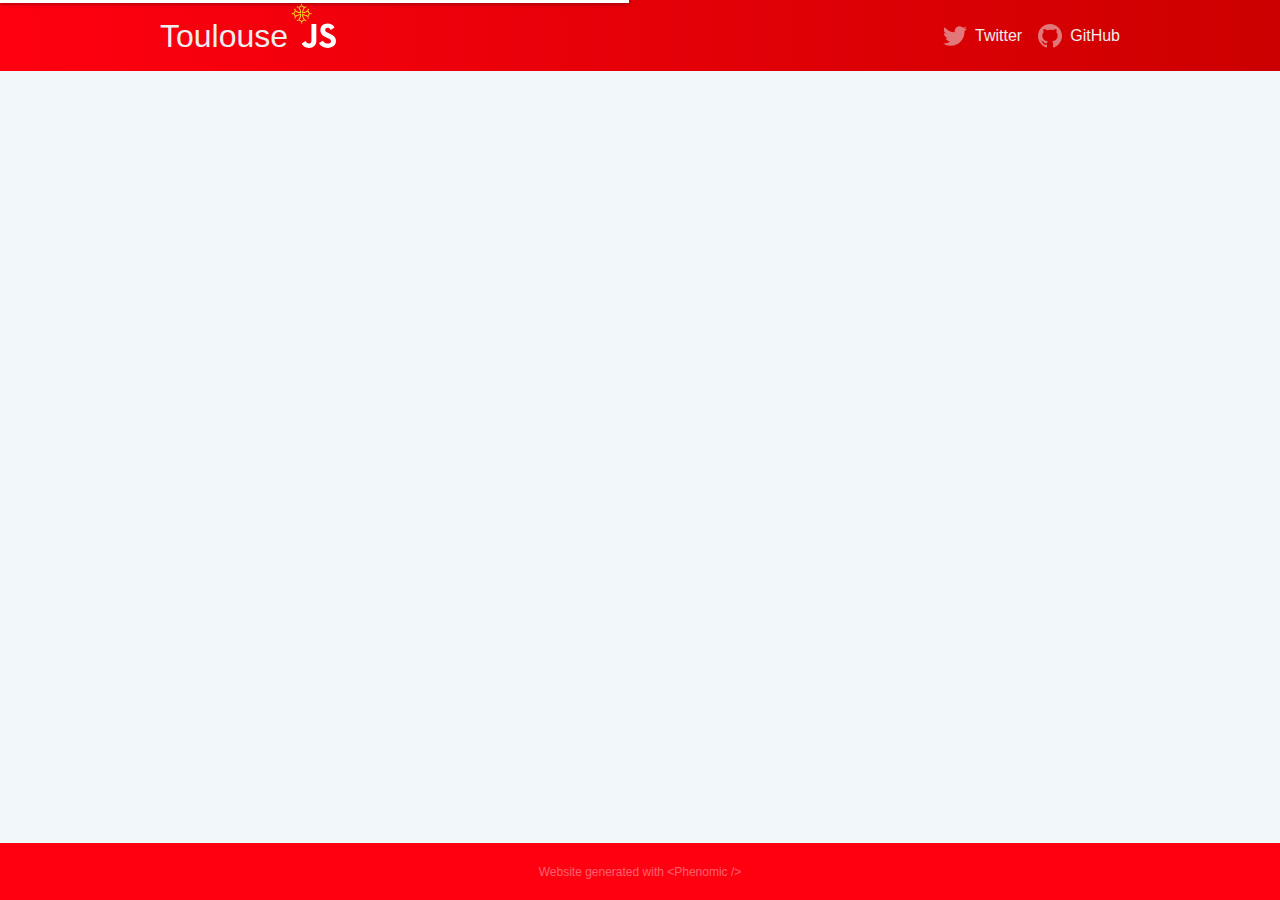
<file: loading/index.html>
<!doctype html><html lang="en"><head><meta charset="utf-8" /><meta http-equiv="X-UA-Compatible" content="IE=edge" /><meta name="viewport" content="width=device-width, initial-scale=1" /><link rel="stylesheet" href="/phenomic.browser.3c3f6cba41ba9c8c5332.css" /><meta data-react-helmet="true" name="generator" content="Phenomic 0.17.1"/><meta data-react-helmet="true" property="og:site_name" content="toulouse-js"/><meta data-react-helmet="true" name="twitter:site" content="@ToulouseJS"/><meta data-react-helmet="true" name="viewport" content="width=device-width, initial-scale=1"/><title data-react-helmet="true">Loading...</title></head><body><div id="phenomic"><div class="_2Mf6m" data-reactroot="" data-reactid="1" data-react-checksum="2099195166"><div hidden="" data-reactid="2"><!-- react-empty: 3 --><!-- react-empty: 4 --><style data-reactid="5">@-ms-viewport { width: device-width; }</style></div><header class="_2gGRo" data-reactid="6"><nav class="_2frUm" data-reactid="7"><div class="_37D8R" data-reactid="8"><a class="Ezg15" href="/" data-reactid="9"><span class="_2qOdn" data-reactid="10">Toulouse</span><span class="SVGInline" data-reactid="11"><?xml version="1.0" encoding="UTF-8"?>
<svg class="SVGInline-svg" style="width: 52px;height: 52px;" width="630px" height="630px" viewBox="0 0 630 630" version="1.1" xmlns="http://www.w3.org/2000/svg" xmlns:xlink="http://www.w3.org/1999/xlink">
    <!-- Generator: Sketch 40.1 (33804) - http://www.bohemiancoding.com/sketch -->
    <title>Slice</title>
    <desc>Created with Sketch.</desc>
    <defs></defs>
    <g id="Page-1" stroke="none" stroke-width="1" fill="none" fill-rule="evenodd">
        <g id="toulouse-js">
            <path d="M423.2,492.19 C435.89,512.91 452.4,528.14 481.6,528.14 C506.13,528.14 521.8,515.88 521.8,498.94 C521.8,478.64 505.7,471.45 478.7,459.64 L463.9,453.29 C421.18,435.09 392.8,412.29 392.8,364.09 C392.8,319.69 426.63,285.89 479.5,285.89 C517.14,285.89 544.2,298.99 563.7,333.29 L517.6,362.89 C507.45,344.69 496.5,337.52 479.5,337.52 C462.16,337.52 451.17,348.52 451.17,362.89 C451.17,380.65 462.17,387.84 487.57,398.84 L502.37,405.18 C552.67,426.75 581.07,448.74 581.07,498.18 C581.07,551.48 539.2,580.68 482.97,580.68 C427.99,580.68 392.47,554.48 375.09,520.14 L423.2,492.19 Z M214.07,497.32 C223.37,513.82 231.83,527.77 252.17,527.77 C271.62,527.77 283.89,520.16 283.89,490.57 L283.89,289.27 L343.09,289.27 L343.09,491.37 C343.09,552.67 307.15,580.57 254.69,580.57 C207.29,580.57 179.84,556.04 165.88,526.495 L214.07,497.32 Z" id="Shape" fill="#FFFFFF"></path>
            <g id="croix-occitane" transform="translate(165.500000, 165.500000) scale(1, -1) translate(-165.500000, -165.500000) translate(45.000000, 45.000000)" fill="#F7DF1E">
                <path d="M115.984318,239.920163 C109.701629,237.07332 109.358045,228.53279 115.444399,225.096945 C116.965988,224.262525 117.898574,224.115275 120.254582,224.262525 C123.641344,224.507943 125.310183,225.538697 126.929939,228.38554 C129.433198,232.704888 127.666191,237.711405 122.905092,239.920163 C120.401833,241.049084 118.53666,241.049084 115.984318,239.920163 L115.984318,239.920163 Z" id="Shape"></path>
                <path d="M113.137475,220.237678 C109.112627,214.93666 102.339104,209.782892 95.810998,207.034216 C92.1297352,205.463544 84.5217923,202.862118 82.1167006,202.371283 C80.7423625,202.076782 80.398778,201.635031 79.1226069,198.297352 L77.6501018,194.517923 L80.496945,190.98391 C84.4236253,186.124644 89.9700611,177.289613 92.6205703,171.694094 C96.007332,164.429735 99.4431772,153.238697 102.339104,140.280652 L102.584521,139.102648 L98.2651731,139.397149 C83.5401222,140.526069 69.3059063,146.41609 50.6050916,159.1778 L46.0403259,162.319145 L42.4572301,161.533809 L38.8741344,160.748473 L38.2360489,157.459878 C37.2543788,152.502444 34.1621181,144.010998 31.904277,140.329735 C29.6955193,136.648473 24.590835,130.709369 20.7132383,127.22444 L18.1118126,124.917515 L18.1118126,120.205499 L18.1118126,115.444399 L21.6458248,112.499389 C29.2046843,106.167617 32.689613,99.8849287 37.8433809,83.3437882 C38.5305499,81.2331976 38.6287169,81.1350305 41.9173116,80.00611 C43.7824847,79.3680244 45.5985743,78.8771894 45.9912424,78.8771894 C46.3839104,78.8771894 48.0527495,79.9570265 49.7215886,81.2331976 C57.4276986,87.3686354 66.6553971,92.6696538 74.7541752,95.614664 C81.6749491,98.2160896 101.357434,103.320774 101.946436,102.731772 C102.191853,102.437271 100.130346,91.7861507 98.6087576,85.6997963 C94.9765784,71.3183299 89.6755601,60.5199593 81.1350305,49.8688391 L78.3863544,46.4820774 L79.7606925,42.7026477 C80.496945,40.592057 81.2331976,38.6778004 81.4295316,38.4814664 C81.6258656,38.2851324 83.5401222,37.6961303 85.6507128,37.1562118 C96.301833,34.6038697 102.339104,31.3643585 109.897963,24.1 L115.149898,18.9953157 L120.5,18.9953157 L125.850102,18.9953157 L127.028106,20.7132383 C128.893279,23.4619145 135.0778,29.0574338 138.415479,31.0207739 C142.489409,33.4258656 148.673931,35.8800407 154.809369,37.5979633 L159.717719,38.9723014 L161.042974,42.5553971 C161.779226,44.5678208 162.220978,46.3839104 162.073727,46.6784114 C161.877393,46.9729124 160.601222,48.5435845 159.1778,50.1633401 C153.631365,56.593279 148.428513,65.4773931 144.992668,74.4596741 C143.323829,78.7299389 139.937067,91.8352342 138.660896,98.7069246 L137.973727,102.584521 L141.213238,102.240937 C145.925255,101.750102 154.563951,99.7867617 159.815886,98.0688391 C168.258248,95.2219959 177.093279,90.5099796 188.87332,82.6566191 L194.027088,79.2207739 L197.217515,79.8588595 C201.34053,80.6441955 202.174949,81.085947 202.174949,82.4602851 C202.174949,84.8653768 204.28554,91.5898167 206.347047,95.810998 C208.752138,100.719348 213.022403,106.609369 218.323422,112.401222 L221.80835,116.180652 L221.80835,121.33442 C221.80835,124.181263 221.612016,126.488187 221.415682,126.488187 C220.728513,126.488187 213.022403,134.488798 211.451731,136.844807 C208.114053,141.753157 204.236456,150.931772 202.224033,158.686965 L201.684114,160.748473 L197.610183,161.730143 L193.585336,162.760896 L190.885743,160.601222 C183.179633,154.367617 172.872098,148.183096 165.215071,145.139919 C159.128717,142.78391 142.78391,138.759063 139.102648,138.759063 L137.973727,138.759063 L138.70998,142.587576 C139.986151,149.704684 142.78391,160.355804 144.550916,165.116904 C147.937678,174.246436 154.073116,184.995723 160.110387,192.358248 L162.417312,195.205092 L161.092057,198.69002 L159.717719,202.174949 L155.300204,203.30387 C144.060081,206.150713 137.973727,209.586558 128.795112,218.323422 L124.868432,222.053768 L119.861914,222.299185 L114.904481,222.544603 L113.137475,220.237678 L113.137475,220.237678 Z M123.641344,206.690631 C128.058859,202.224033 134.734216,197.806517 141.851324,194.76334 L145.58167,193.143585 L142.931161,189.118737 C137.630143,181.118126 132.96721,170.319756 130.267617,160.01222 C128.451527,152.895112 125.162933,131.494705 125.113849,126.39002 C125.113849,125.457434 124.672098,125.40835 136.648473,126.537271 C155.25112,128.20611 170.319756,133.11446 187.597149,143.127495 C190.542159,144.796334 192.996334,146.121589 193.094501,146.023422 C193.143585,145.925255 194.125255,143.863747 195.205092,141.360489 C198.150102,134.685132 202.420367,127.813442 207.279633,121.825255 L208.506721,120.303666 L205.610794,116.769654 C201.046029,111.174134 197.315682,104.400611 195.106925,97.6761711 C194.61609,96.2527495 194.076171,95.0747454 193.879837,95.0747454 C193.683503,95.0747454 191.671079,96.301833 189.413238,97.8234216 C179.694705,104.302444 168.7,108.130957 150.34277,111.517719 C140.133401,113.333809 125.653768,115.395316 125.2611,115.051731 C124.917515,114.708147 126.488187,101.848269 127.862525,93.3568228 C130.807536,75.5395112 135.372301,62.7287169 142.587576,52.2248473 C145.189002,48.396334 145.630754,47.4637475 144.796334,47.4637475 C144.256415,47.4637475 132.083707,40.101222 129.629532,38.2851324 C128.647862,37.5488798 126.340937,35.6837067 124.524847,34.1130346 C122.757841,32.5423625 121.138086,31.2661914 120.990835,31.2661914 C120.843585,31.2661914 118.438493,32.9841141 115.640733,35.0947047 C110.192464,39.2668024 107.002037,41.2301426 99.0995927,45.4022403 C96.2527495,46.8747454 93.8967413,48.1509165 93.7985743,48.2 C93.7494908,48.2490835 95.0256619,50.4578411 96.694501,53.0592668 C101.259267,60.3727088 107.198371,72.201833 108.916293,77.4046843 C111.95947,86.7305499 114.070061,98.2651731 114.659063,109.407128 L114.953564,115.198982 L112.990224,115.198982 C108.474542,115.198982 90.9517312,112.450305 83.1474542,110.486965 C71.8582485,107.689206 62.0415479,103.615275 51.5376782,97.3816701 L47.8564155,95.2219959 L44.8132383,101.406517 C41.6228106,107.88554 38.0397149,112.990224 33.4258656,117.751324 C31.413442,119.812831 30.8244399,120.696334 31.2171079,121.187169 C31.4625255,121.530754 33.5731161,124.132179 35.8309572,126.979022 C38.2360489,130.0222 41.5737271,135.028717 43.8315682,139.151731 C45.9912424,142.980244 47.905499,146.121589 48.101833,146.121589 C48.298167,146.121589 50.1142566,144.943585 52.1757637,143.471079 C61.0107943,137.139308 73.1344196,132.230957 86.0924644,129.727699 C96.301833,127.764358 114.560896,125.555601 115.149898,126.193686 C115.59165,126.635438 114.511813,136.501222 113.039308,145.385336 C110.192464,162.711813 105.529532,175.42444 97.3816701,188.284318 C95.614664,191.082077 94.2403259,193.438086 94.2894094,193.487169 C94.3875764,193.536253 95.4183299,193.928921 96.6454175,194.370672 C102.191853,196.481263 112.499389,202.960285 118.242159,207.917719 C119.174745,208.752138 120.205499,209.390224 120.450916,209.439308 C120.745418,209.439308 122.168839,208.21222 123.641344,206.690631 L123.641344,206.690631 Z" id="Shape"></path>
                <path d="M167.080244,209.242974 C161.337475,206.690631 160.797556,198.395519 166.098574,194.76334 C172.184929,190.591242 180.725458,196.235845 179.105703,203.352953 C178.2222,207.279633 174.933605,209.930143 171.056008,209.930143 C169.68167,209.881059 167.914664,209.586558 167.080244,209.242974 L167.080244,209.242974 Z" id="Shape"></path>
                <path d="M64.4466395,208.555804 C58.4093686,204.727291 58.6547862,196.530346 64.9374745,193.683503 C68.3733198,192.112831 71.5637475,192.603666 74.2633401,195.106925 C78.1409369,198.739104 77.7482688,204.972709 73.4780041,208.015886 C71.2692464,209.586558 66.5572301,209.881059 64.4466395,208.555804 L64.4466395,208.555804 Z" id="Shape"></path>
                <path d="M35.5364562,178.811202 C32.0515275,177.289613 29.8918534,172.872098 30.8244399,169.338086 C32.885947,161.730143 43.1934827,160.503055 46.5802444,167.521996 C47.8564155,170.123422 47.807332,172.381263 46.4820774,175.080855 C44.5187373,178.909369 39.610387,180.578208 35.5364562,178.811202 L35.5364562,178.811202 Z" id="Shape"></path>
                <path d="M196.186762,178.516701 C193.63442,177.142363 192.210998,174.933605 191.96558,171.841344 C191.769246,169.68167 191.96558,168.847251 193.045418,167.031161 C195.352342,163.104481 200.457026,161.681059 204.334623,163.9389 C209.979226,167.129328 210.273727,174.246436 204.972709,178.2222 C203.058452,179.645621 198.54277,179.792872 196.186762,178.516701 L196.186762,178.516701 Z" id="Shape"></path>
                <path d="M4.27026477,127.960692 C1.71792261,126.586354 0.294501018,124.377597 0.0490835031,121.383503 C-0.196334012,118.143992 0.785336049,115.7389 3.1413442,113.922811 C6.82260692,111.125051 12.5162933,112.057637 15.3631365,115.837067 C16.9338086,117.947658 16.8356415,123.199593 15.2158859,125.457434 C12.9089613,128.647862 7.85336049,129.825866 4.27026477,127.960692 L4.27026477,127.960692 Z" id="Shape"></path>
                <path d="M230.054379,128.451527 C226.225866,127.322607 223.722607,124.181263 223.673523,120.450916 C223.526273,113.137475 231.919552,109.308961 237.564155,114.070061 C241.98167,117.800407 241.196334,125.064766 236.042566,127.715275 C234.324644,128.598778 231.625051,128.942363 230.054379,128.451527 L230.054379,128.451527 Z" id="Shape"></path>
                <path d="M35.7818737,77.2574338 C33.3276986,75.9812627 31.3643585,72.8399185 31.3643585,70.1894094 C31.3643585,65.6246436 35.3401222,61.6979633 40.003055,61.6979633 C46.9729124,61.6979633 50.9486762,70.1403259 46.4329939,75.2940937 C43.5861507,78.5336049 39.5613035,79.2698574 35.7818737,77.2574338 L35.7818737,77.2574338 Z" id="Shape"></path>
                <path d="M197.610183,77.2083503 C189.658656,74.3124236 190.100407,63.4158859 198.248269,61.2071283 C204.187373,59.5873727 210.02831,65.2810591 208.506721,71.2692464 C207.328717,75.9321792 202.027699,78.8281059 197.610183,77.2083503 L197.610183,77.2083503 Z" id="Shape"></path>
                <path d="M67.0971487,47.8564155 C64.692057,47.2183299 61.9433809,44.4696538 61.3052953,42.0154786 C59.9800407,37.1562118 63.1704684,32.4441955 68.3242363,31.4625255 C72.201833,30.7753564 77.0610998,34.0639511 77.7973523,37.8924644 C78.9753564,44.3714868 73.4289206,49.5252546 67.0971487,47.8564155 L67.0971487,47.8564155 Z" id="Shape"></path>
                <path d="M166.785743,46.8256619 C163.742566,45.2059063 162.319145,42.6535642 162.564562,39.0704684 C162.859063,34.0639511 166.491242,30.9716904 171.595927,31.3643585 C176.749695,31.80611 180.234623,36.4199593 179.105703,41.4264766 C178.516701,43.9297352 177.191446,45.5494908 174.688187,46.8747454 C171.939511,48.2490835 169.53442,48.2490835 166.785743,46.8256619 L166.785743,46.8256619 Z" id="Shape"></path>
                <path d="M119.291242,16.5411405 C118.407739,16.3448065 117.082485,15.706721 116.346232,15.2158859 C114.726477,14.0378819 112.861303,10.4057026 112.861303,8.44236253 C112.861303,6.28268839 114.824644,2.74867617 116.640733,1.52158859 C124.346843,-3.58309572 133.574542,5.49735234 128.420774,13.1543788 C126.506517,16.001222 122.825255,17.3755601 119.291242,16.5411405 L119.291242,16.5411405 Z" id="Shape"></path>
            </g>
        </g>
    </g>
</svg></span></a></div><div class="_3VLYQ" data-reactid="12"><a href="https://twitter.com/ToulouseJS" class="Ezg15" data-reactid="13"><span class="SVGInline SVGInline--cleaned" data-reactid="14"><svg class="SVGInline-svg SVGInline--cleaned-svg" xmlns="http://www.w3.org/2000/svg" viewBox="0 0 24 24"><path d="M24 4.557a9.83 9.83 0 0 1-2.828.775 4.932 4.932 0 0 0 2.165-2.724 9.864 9.864 0 0 1-3.127 1.195 4.916 4.916 0 0 0-3.594-1.555c-3.18 0-5.515 2.966-4.797 6.045A13.978 13.978 0 0 1 1.67 3.15a4.93 4.93 0 0 0 1.524 6.573 4.903 4.903 0 0 1-2.23-.616c-.053 2.28 1.582 4.415 3.95 4.89a4.935 4.935 0 0 1-2.224.084 4.928 4.928 0 0 0 4.6 3.42A9.9 9.9 0 0 1 0 19.54a13.94 13.94 0 0 0 7.548 2.212c9.142 0 14.307-7.72 13.995-14.646A10.025 10.025 0 0 0 24 4.556z"/></svg></span><!-- react-text: 15 -->Twitter<!-- /react-text --></a><a href="https://github.com/francejs/ToulouseJS.git" class="Ezg15" data-reactid="16"><span class="SVGInline SVGInline--cleaned" data-reactid="17"><svg class="SVGInline-svg SVGInline--cleaned-svg" xmlns="http://www.w3.org/2000/svg" viewBox="0 0 24 24"><path d="M12 0C5.374 0 0 5.373 0 12c0 5.302 3.438 9.8 8.207 11.387.6.11.793-.26.793-.577v-2.234c-3.338.726-4.033-1.416-4.033-1.416-.546-1.387-1.333-1.756-1.333-1.756-1.09-.745.083-.73.083-.73 1.205.085 1.84 1.238 1.84 1.238 1.07 1.834 2.806 1.304 3.49.997.108-.776.42-1.306.763-1.605-2.665-.305-5.467-1.334-5.467-5.93 0-1.312.47-2.382 1.236-3.222-.125-.303-.536-1.524.116-3.176 0 0 1.008-.322 3.3 1.23A11.51 11.51 0 0 1 12 5.803c1.02.005 2.047.138 3.006.404 2.29-1.552 3.297-1.23 3.297-1.23.653 1.653.242 2.874.118 3.176.77.84 1.236 1.91 1.236 3.22 0 4.61-2.807 5.625-5.48 5.922.43.372.824 1.102.824 2.222v3.293c0 .32.192.694.8.576C20.567 21.796 24 17.3 24 12c0-6.627-5.373-12-12-12z"/></svg></span><!-- react-text: 18 -->GitHub<!-- /react-text --></a></div></nav></header><div class="_116Tm" data-reactid="19"><div data-reactid="20"><!-- react-empty: 21 --><!-- react-empty: 22 --><div class="_1zXFJ" data-reactid="23"><div class="_2m0-E" data-reactid="24"></div></div></div></div><footer class="_1Ustb" data-reactid="25"><p data-reactid="26"><a href="https://github.com/MoOx/phenomic#readme" class="_21LuU" data-reactid="27"><!-- react-text: 28 -->Website generated with <!-- /react-text --><span class="MMp-P" data-reactid="29">&lt;Phenomic /&gt;</span></a></p></footer></div></div><script>window.__COLLECTION__ = [{"layout":"PageError","route":"404.html","description":"Content here not used, see src/layouts/PageError","__filename":"404.md","__url":"/404.html","__resourceUrl":"/404.html","__dataUrl":"/404.html.c51e41dcf93740dd221b7da7702623a9.json"},{"title":"Toulouse JS - L'évènement JavaScript du Sud-Ouest","layout":"Homepage","description":"","__filename":"index.md","__url":"/","__resourceUrl":"/index.html","__dataUrl":"/index.html.4c5c686b827353b9c112a420ab11d0e0.json"},{"layout":"PageLoading","description":"Content here not used, see src/layouts/PageLoading. This page is a demo for loading state. You can safely delete if you want.","__filename":"loading.md","__url":"/loading/","__resourceUrl":"/loading/index.html","__dataUrl":"/loading/index.html.195d4f0e5d27a11e56d8db059f891663.json"},{"title":"Toulouse JS #1","date":"2012-04-11T00:00:00.000Z","layout":"Meetup","description":"","__filename":"meetups/1.md","__url":"/meetups/1/","__resourceUrl":"/meetups/1/index.html","__dataUrl":"/meetups/1/index.html.a8eb446ca00eb488b8844fa845041680.json"}];window.__INITIAL_STATE__ = {"pages":{"/loading/":{"head":{"layout":"PageLoading","description":"Content here not used, see src/layouts/PageLoading. This page is a demo for loading state. You can safely delete if you want."},"body":"<p>Content here not used, see <code>src/layouts/PageLoading</code>.\nThis page is a demo for loading state.\nYou can safely delete if you want.</p>\n","__filename":"loading.md","__url":"/loading/","__resourceUrl":"/loading/index.html","__dataUrl":"/loading/index.html.195d4f0e5d27a11e56d8db059f891663.json","type":"PageLoading"}}}</script><script data-react-helmet="true" src="https://cdn.polyfill.io/v2/polyfill.min.js"></script><script src="/phenomic.browser.3c3f6cba41ba9c8c5332.js"></script></body></html>
</file>
<file: phenomic.browser.3c3f6cba41ba9c8c5332.css>
html{box-sizing:border-box}*,:after,:before{box-sizing:inherit}body,html{margin:0;padding:0}html{min-height:100%;background:rgba(222,236,241,.4)}body{font-size:1rem;line-height:1.5rem;font-family:-apple-system,BlinkMacSystemFont,Segoe UI,Roboto,Oxygen,Ubuntu,Cantarell,Fira Sans,Droid Sans,Helvetica Neue,sans-serif}h1,h2,h3,h4,h5,h6{position:relative}.phenomic-HeadingAnchor{display:inline-block;text-align:center;margin-left:-1.8rem;margin-right:.4rem;width:1.4rem;line-height:1.4rem;text-decoration:none;opacity:.1;transition:opacity .2s}h1:hover .phenomic-HeadingAnchor,h2:hover .phenomic-HeadingAnchor,h3:hover .phenomic-HeadingAnchor,h4:hover .phenomic-HeadingAnchor,h5:hover .phenomic-HeadingAnchor,h6:hover .phenomic-HeadingAnchor{opacity:1}a{color:#0e63e3}img{max-width:100%}.hljs{display:block;overflow-x:auto;padding:.5em;color:#abb2bf;background:#282c34}.hljs-comment,.hljs-quote{color:#5c6370;font-style:italic}.hljs-doctag,.hljs-formula,.hljs-keyword{color:#c678dd}.hljs-deletion,.hljs-name,.hljs-section,.hljs-selector-tag,.hljs-subst{color:#e06c75}.hljs-literal{color:#56b6c2}.hljs-addition,.hljs-attribute,.hljs-meta-string,.hljs-regexp,.hljs-string{color:#98c379}.hljs-built_in,.hljs-class .hljs-title{color:#e6c07b}.hljs-attr,.hljs-number,.hljs-selector-attr,.hljs-selector-class,.hljs-selector-pseudo,.hljs-template-variable,.hljs-type,.hljs-variable{color:#d19a66}.hljs-bullet,.hljs-link,.hljs-meta,.hljs-selector-id,.hljs-symbol,.hljs-title{color:#61aeee}.hljs-emphasis{font-style:italic}.hljs-strong{font-weight:700}.hljs-link{text-decoration:underline}._2Mf6m{min-height:100vh;display:-ms-flexbox;display:flex;-ms-flex-direction:column;flex-direction:column}._2gGRo{color:#eee;background:#f01;background:linear-gradient(90deg,#f01,#c00)}._2frUm{-ms-flex-pack:justify;justify-content:space-between;max-width:61rem;margin:0 auto;padding:0;line-height:3rem}._2frUm,._3VLYQ,._37D8R{display:-ms-flexbox;display:flex;-ms-flex-direction:row;flex-direction:row}._2qOdn{font-size:2rem}.Ezg15{display:-ms-flexbox;display:flex;-ms-flex-align:center;align-items:center;padding:0 .5rem;color:inherit;text-decoration:none}._3VLYQ .Ezg15 svg{fill:currentColor;opacity:.5;margin-right:.5rem;width:1.5rem;height:1.5rem;vertical-align:middle}._116Tm{-ms-flex:1;flex:1;display:-ms-flexbox;display:flex;-ms-flex-align:stretch;align-items:stretch;-ms-flex-direction:column;flex-direction:column}._1Ustb{color:#eee;background:#f01;text-align:center}._21LuU{font-size:.75rem;opacity:.4;color:inherit;text-decoration:none}.MMp-P{font-weight:100}.sFWsg{-ms-flex-item-align:center;-ms-grid-row-align:center;align-self:center;width:100%;max-width:60rem;margin:1rem .75rem}._1Tkeg{color:#0e63e3}._1Zu4s{display:-ms-flexbox;display:flex;-ms-flex-direction:column;flex-direction:column;-ms-flex-pack:center;justify-content:center;-ms-flex-align:center;align-items:center;min-height:50vh;padding:1rem 0}._2vfNd{font-size:4rem;line-height:4rem;color:#ddd}._3DufC{margin:4rem 0;font-size:2rem;line-height:3rem;text-align:center}._1zXFJ{display:-ms-flexbox;display:flex;height:50vh;-ms-flex-pack:center;justify-content:center;-ms-flex-align:center;align-items:center}._2m0-E{height:5vh;min-height:5rem;width:5vh;min-width:5rem;border:6px solid rgba(0,0,0,.2);border-top-color:rgba(0,0,0,.8);border-radius:100%;animation:_18dz_ .6s infinite linear .25s;opacity:0}@keyframes _18dz_{0%{opacity:1;transform:rotate(0)}to{opacity:1;transform:rotate(359deg)}}._1BWXX{margin-top:0;margin-bottom:0;padding-top:6rem;padding-bottom:6rem;color:#fff;text-shadow:0 1px 10px rgba(0,0,0,.8);box-shadow:inset 0 0 10px rgba(0,0,0,.2);text-align:center;font-size:3rem;line-height:1.5}
</file>
